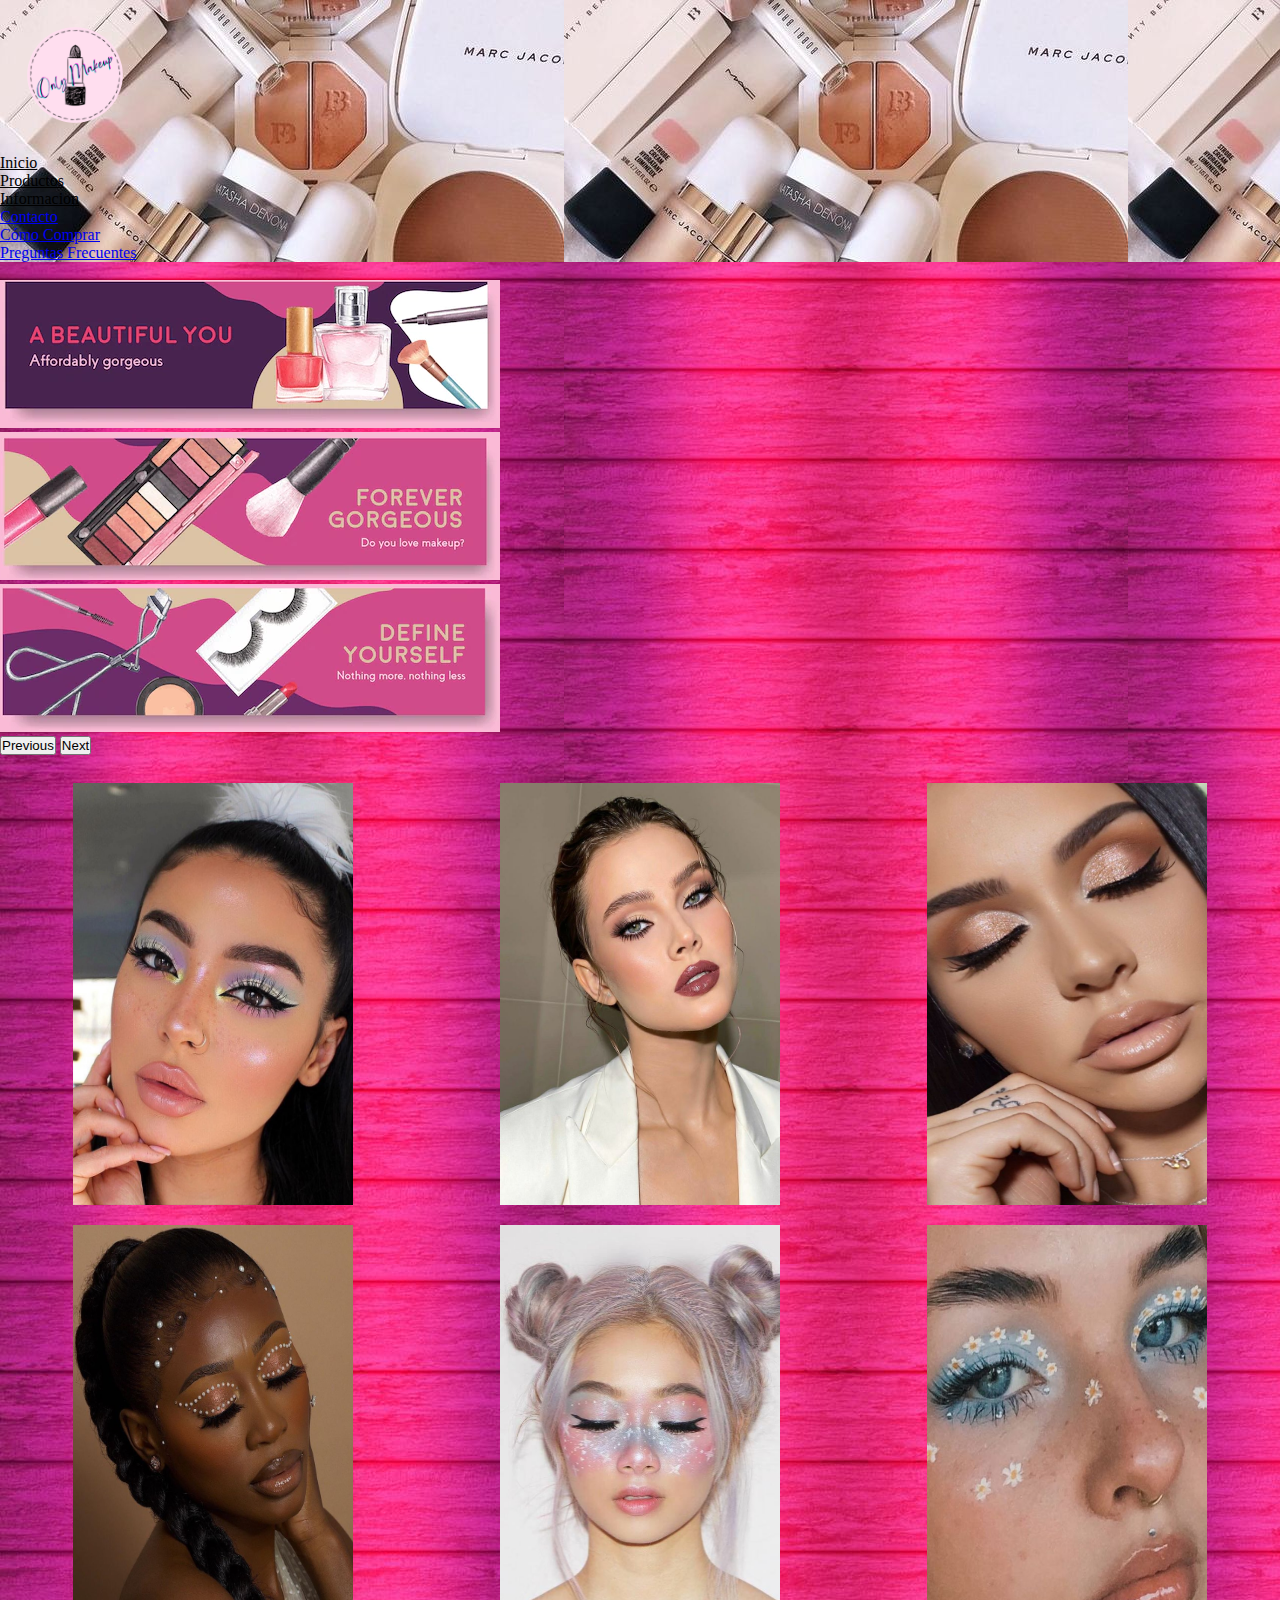
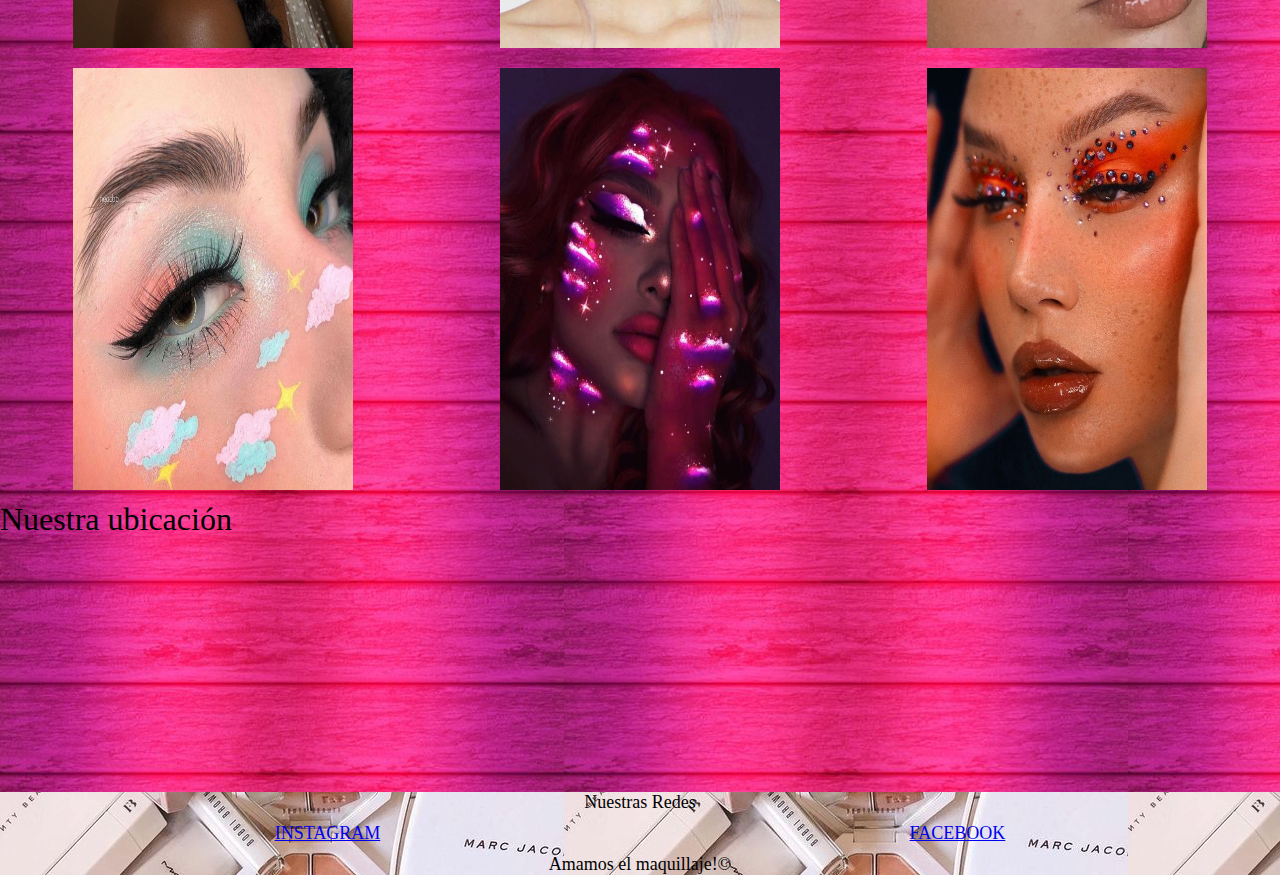
<file: index.html>
<!DOCTYPE html>
<html lang="en">
  <head id="inicio">
    <meta charset="UTF-8" />
    <meta http-equiv="X-UA-Compatible" content="IE=edge" />
    <meta name="viewport" content="width=device-width, initial-scale=1.0" />
    <link rel="shortcut icon" href="./img/icono.png" type="image/x-icon" />
    <!-- bootstrap -->
    <link
      href="https://cdn.jsdelivr.net/npm/bootstrap@5.2.0/dist/css/bootstrap.min.css"
      rel="stylesheet"
      integrity="sha384-gH2yIJqKdNHPEq0n4Mqa/HGKIhSkIHeL5AyhkYV8i59U5AR6csBvApHHNl/vI1Bx"
      crossorigin="anonymous"
    />
    <!-- CSS -->
    <link rel="stylesheet" href="./css/style.css" />
    <link rel="stylesheet" href="https://cdnjs.cloudflare.com/ajax/libs/animate.css/4.1.1/animate.min.css">
    <title>OnlyMakeup-Inicio</title>
  </head>

  <body>
    <header class="header">
      <nav
        class="navbar navbar-expand-lg"
        class="navbar"
        style="background-image: url(./img/fondo.jpg)"
      >
        <div class="container-fluid">
          <a class="navbar-brand" href="./index.html"
            ><img src="./img/icono.png" alt=""
          /></a>
          <button
            class="navbar-toggler"
            type="button"
            data-bs-toggle="collapse"
            data-bs-target="#navbarSupportedContent"
            aria-controls="navbarSupportedContent"
            aria-expanded="false"
            aria-label="Toggle navigation"
          >
            <span class="navbar-toggler-icon"></span>
          </button>
          <div class="collapse navbar-collapse" id="navbarSupportedContent">
            <ul class="navbar-nav me-auto mb-2 mb-lg-0">
              <li class="nav-item">
                <a
                  class="nav-link active"
                  aria-current="page"
                  href="./index.html"
                  >Inicio</a
                >
              </li>
              <li class="nav-item">
                <a class="nav-link" href="./pages/Productos.html">Productos</a>
              </li>
              <li class="nav-item dropdown">
                <a
                  class="nav-link dropdown-toggle"
                  href="#"
                  role="button"
                  data-bs-toggle="dropdown"
                  aria-expanded="false"
                >
                  Informacion
                </a>
                <ul class="dropdown-menu">
                  <li>
                    <a class="dropdown-item" href="./Pages/Contacto.html"
                      >Contacto</a
                    >
                  </li>
                  <li>
                    <a class="dropdown-item" href="./Pages/Como-comprar.html"
                      >Cómo Comprar</a
                    >
                  </li>
                  <li>
                    <a
                      class="dropdown-item"
                      href="./Pages/Preguntas-frecuentes.html"
                      >Preguntas Frecuentes</a
                    >
                  </li>
                </ul>
              </li>
            </ul>
          </div>
        </div>
      </nav>
    </header>

    <main class="main">
      <br />
      <div class="container-fluid">
        <div
          id="carouselExampleControls"
          class="carousel slide"
          data-bs-ride="carousel"
        >
          <div class="carousel-inner">
            <div class="carousel-item active">
              <img
                src="./img/banner2.png"
                class="d-block w-100"
                alt="publicidad"
              />
            </div>
            <div class="carousel-item">
              <img
                src="./img/banner1.png"
                class="d-block w-100"
                alt="publicidad"
              />
            </div>
            <div class="carousel-item">
              <img
                src="./img/banner3.png"
                class="d-block w-100"
                alt="publicidad"
              />
            </div>
          </div>
          <button
            class="carousel-control-prev"
            type="button"
            data-bs-target="#carouselExampleControls"
            data-bs-slide="prev"
          >
            <span class="carousel-control-prev-icon" aria-hidden="true"></span>
            <span class="visually-hidden">Previous</span>
          </button>
          <button
            class="carousel-control-next"
            type="button"
            data-bs-target="#carouselExampleControls"
            data-bs-slide="next"
          >
            <span class="carousel-control-next-icon" aria-hidden="true"></span>
            <span class="visually-hidden">Next</span>
          </button>
        </div>
      </div>

      <br />
      <div>
      <div class="grid-container">
        <img
          class="img1"
          src="./img/24 Pastel Easter Makeup Looks We Love 2022 - Mycozylive_com.jpg"
          alt="Maquillaje ojos arcoiris"
        />
        <img class="img2" src="./img/3.jpg" alt="Maquillaje de noche" />
        <img
          class="img3"
          src="./img/Come realizzare make up glitter portabili_ 5 idee per riprodurli subito!.jpg"
          alt="Maquillaje ojos dorados"
        />
        <img
          class="img4"
          src="./img/@naloamara.jpg"
          alt="Maquillaje de ojos con perlas"
        />
        <img
          class="img5"
          src="./img/img-estrellas.jpg"
          alt="maquillaje con estrellas"
        />
        <img
          class="img6"
          src="./img/img-margaritas.jpg"
          alt="maquillaje con margaritas"
        />
        <img
          class="img7"
          src="./img/img-nubes.jpg"
          alt="maquillaje con nubes"
        />
        <img class="img8" src="./img/imh-fluor.jpg" alt="maquillaje fluor" />
        <img
          class="img9"
          src="./img/img-naranja.jpg"
          alt="Maquillaje tonos naranja"
        />
      </div>
    </div>
      <p>Nuestra ubicación</p>
      <iframe
        src="https://www.google.com/maps/embed?pb=!1m18!1m12!1m3!1d13135.891011092002!2d-58.604115843772895!3d-34.604850499923586!2m3!1f0!2f0!3f0!3m2!1i1024!2i768!4f13.1!3m3!1m2!1s0x95bcb8569727c27d%3A0x8115ba0ecf84e9c3!2sEl%20Palomar!5e0!3m2!1ses!2sar!4v1658361005038!5m2!1ses!2sar"
        style="border: 0"
        allowfullscreen=""
        loading="lazy"
        referrerpolicy="no-referrer-when-downgrade"
        >Nuestra Ubicacion</iframe
      >
    </main>
    <footer class="footer">
      <p>Nuestras Redes</p>
      <section>
        <a class="instagram" href="https://www.instagram.com/" target="_blank"
          >INSTAGRAM</a
        >
        <a class="facebook" href="https://www.facebook.com/" target="_blank"
          >FACEBOOK</a
        >
      </section>
      <p>Amamos el maquillaje!&copy</p>
    </footer>

    <script
      src="https://cdn.jsdelivr.net/npm/bootstrap@5.2.0/dist/js/bootstrap.bundle.min.js"
      integrity="sha384-A3rJD856KowSb7dwlZdYEkO39Gagi7vIsF0jrRAoQmDKKtQBHUuLZ9AsSv4jD4Xa"
      crossorigin="anonymous"
    ></script>
  </body>
</html>
</file>
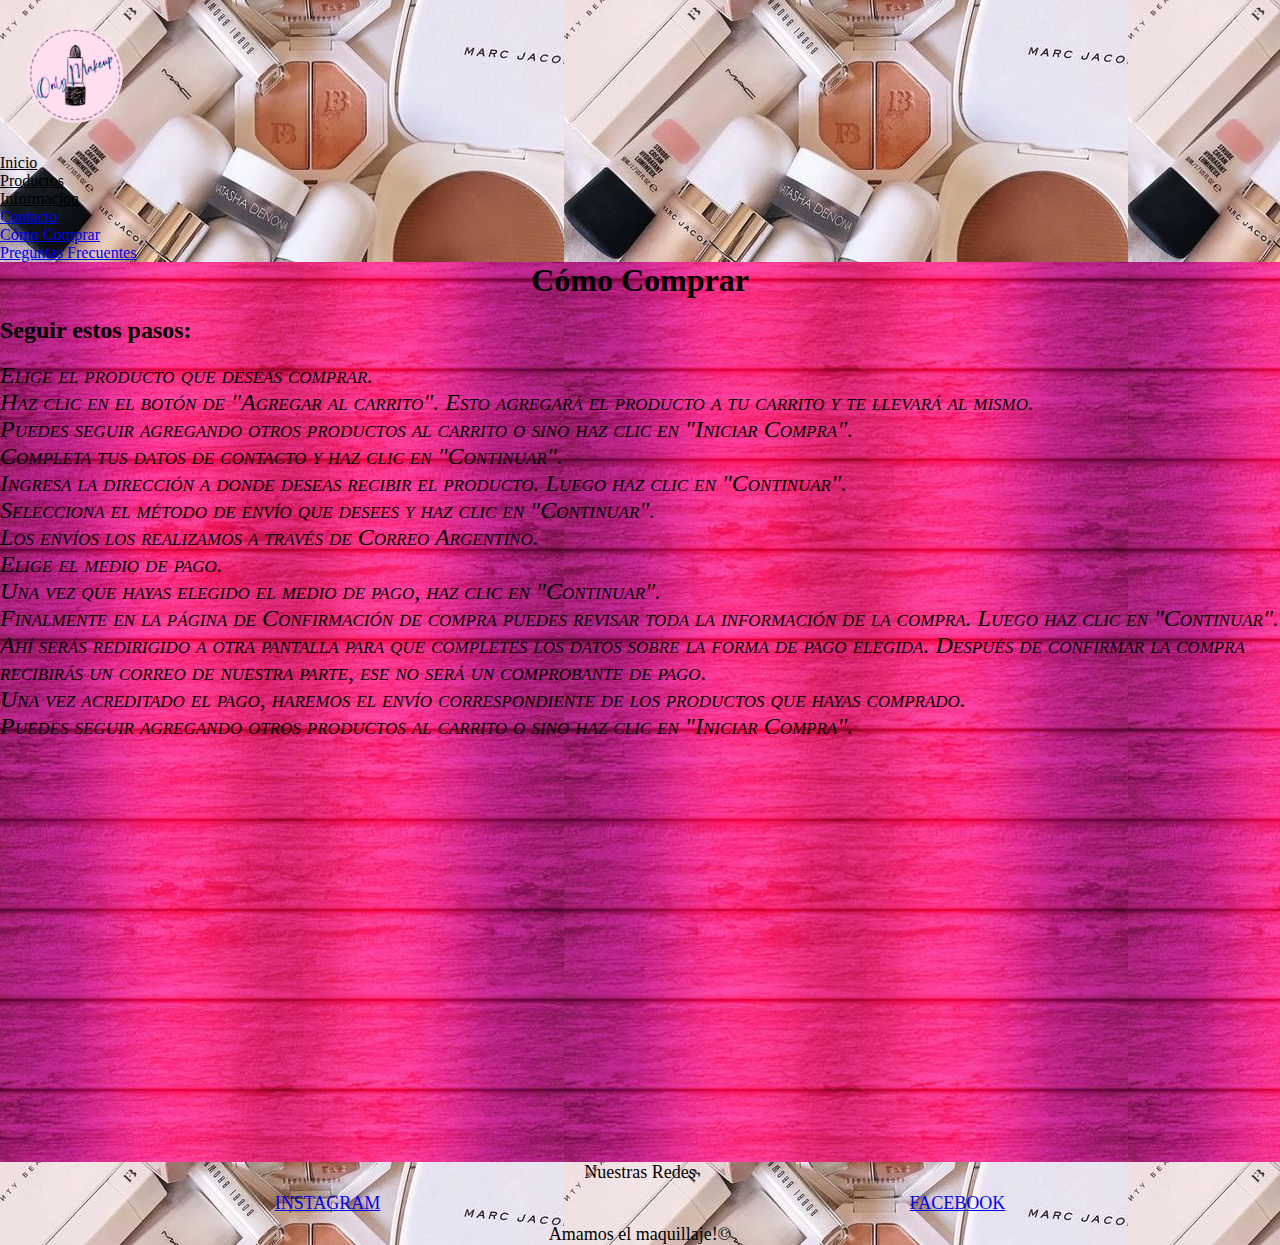
<file: pages/Como-comprar.html>
<!DOCTYPE html>
<html lang="en">
  <head>
    <meta charset="UTF-8" />
    <meta http-equiv="X-UA-Compatible" content="IE=edge" />
    <meta name="viewport" content="width=device-width, initial-scale=1.0" />
    <link rel="shortcut icon" href="../img/icono.png" type="image/x-icon" />
    <!-- bootstrap -->
    <link
      href="https://cdn.jsdelivr.net/npm/bootstrap@5.2.0/dist/css/bootstrap.min.css"
      rel="stylesheet"
      integrity="sha384-gH2yIJqKdNHPEq0n4Mqa/HGKIhSkIHeL5AyhkYV8i59U5AR6csBvApHHNl/vI1Bx"
      crossorigin="anonymous"
    />
    <!-- CSS -->
    <link rel="stylesheet" href="../css/style.css" />
    <title>OnlyMakeup-Productos</title>
  </head>

  <body>
    <header class="header">
      <nav
        class="navbar navbar-expand-lg"
        class="navbar"
        style="background-image: url(../img/fondo.jpg)"
      >
        <div class="container-fluid">
          <a class="navbar-brand" href="../index.html"
            ><img src="../img/icono.png" alt=""
          /></a>
          <button
            class="navbar-toggler"
            type="button"
            data-bs-toggle="collapse"
            data-bs-target="#navbarSupportedContent"
            aria-controls="navbarSupportedContent"
            aria-expanded="false"
            aria-label="Toggle navigation"
          >
            <span class="navbar-toggler-icon"></span>
          </button>
          <div class="collapse navbar-collapse" id="navbarSupportedContent">
            <ul class="navbar-nav me-auto mb-2 mb-lg-0">
              <li class="nav-item">
                <a
                  class="nav-link active"
                  aria-current="page"
                  href="../index.html"
                  >Inicio</a
                >
              </li>
              <li class="nav-item">
                <a class="nav-link" href="./Productos.html">Productos</a>
              </li>
              <li class="nav-item dropdown">
                <a
                  class="nav-link dropdown-toggle"
                  href="#"
                  role="button"
                  data-bs-toggle="dropdown"
                  aria-expanded="false"
                >
                  Informacion
                </a>
                <ul class="dropdown-menu">
                  <li>
                    <a class="dropdown-item" href="./Contacto.html"
                      >Contacto</a
                    >
                  </li>
                  <li>
                    <a class="dropdown-item" href="./Como-comprar.html"
                      >Cómo Comprar</a
                    >
                  </li>
                  <li>
                    <a
                      class="dropdown-item"
                      href="./Preguntas-frecuentes.html"
                      >Preguntas Frecuentes</a
                    >
                  </li>
                </ul>
              </li>
            </ul>
          </div>
        </div>
      </nav>
    </header>
    <main class="main">
      <h1>Cómo Comprar</h1>
      <br>
      <h2>Seguir estos pasos:</h2>
      <br>
    <ol>
      <li>Elige el producto que deseas comprar.</li>
      <li>Haz clic en el botón de "Agregar al carrito". Esto agregará el producto a tu carrito y te llevará al mismo.</li>
      <li>Puedes seguir agregando otros productos al carrito o sino haz clic en "Iniciar Compra".</li>
      <li>Completa tus datos de contacto y haz clic en "Continuar".</li>
      <li>Ingresa la dirección a donde deseas recibir el producto. Luego haz clic en "Continuar".</li>
      <li>Selecciona el método de envío que desees y haz clic en "Continuar".</li>
      <li>Los envíos los realizamos a través de Correo Argentino.</li>
      <li>Elige el medio de pago.</li>
      <li>Una vez que hayas elegido el medio de pago, haz clic en "Continuar".</li>
      <li>Finalmente en la página de Confirmación de compra puedes revisar toda la información de la compra. Luego haz clic en "Continuar".</li>
      <li>Ahí serás redirigido a otra pantalla para que completes los datos sobre la forma de pago elegida. Después de confirmar la compra recibirás un correo de nuestra parte, ese no será un comprobante de pago.</li>
      <li>Una vez acreditado el pago, haremos el envío correspondiente de los productos que hayas comprado.</li>
        Puedes seguir agregando otros productos al carrito o sino haz clic en
        "Iniciar Compra".</li>
    </ol>
  </main>
    <footer class="footer">
      <p class="redes">Nuestras Redes</p>
      <section>
        <a class="instagram" href="https://www.instagram.com/" target="_blank">INSTAGRAM</a>
        <a class="facebook" href="https://www.facebook.com/" target="_blank">FACEBOOK</a>
      </section>
      <p>Amamos el maquillaje!&copy</p>
    </footer>

    <script
      src="https://cdn.jsdelivr.net/npm/bootstrap@5.2.0/dist/js/bootstrap.bundle.min.js"
      integrity="sha384-A3rJD856KowSb7dwlZdYEkO39Gagi7vIsF0jrRAoQmDKKtQBHUuLZ9AsSv4jD4Xa"
      crossorigin="anonymous"
    ></script>
  </body>
</html>
</file>
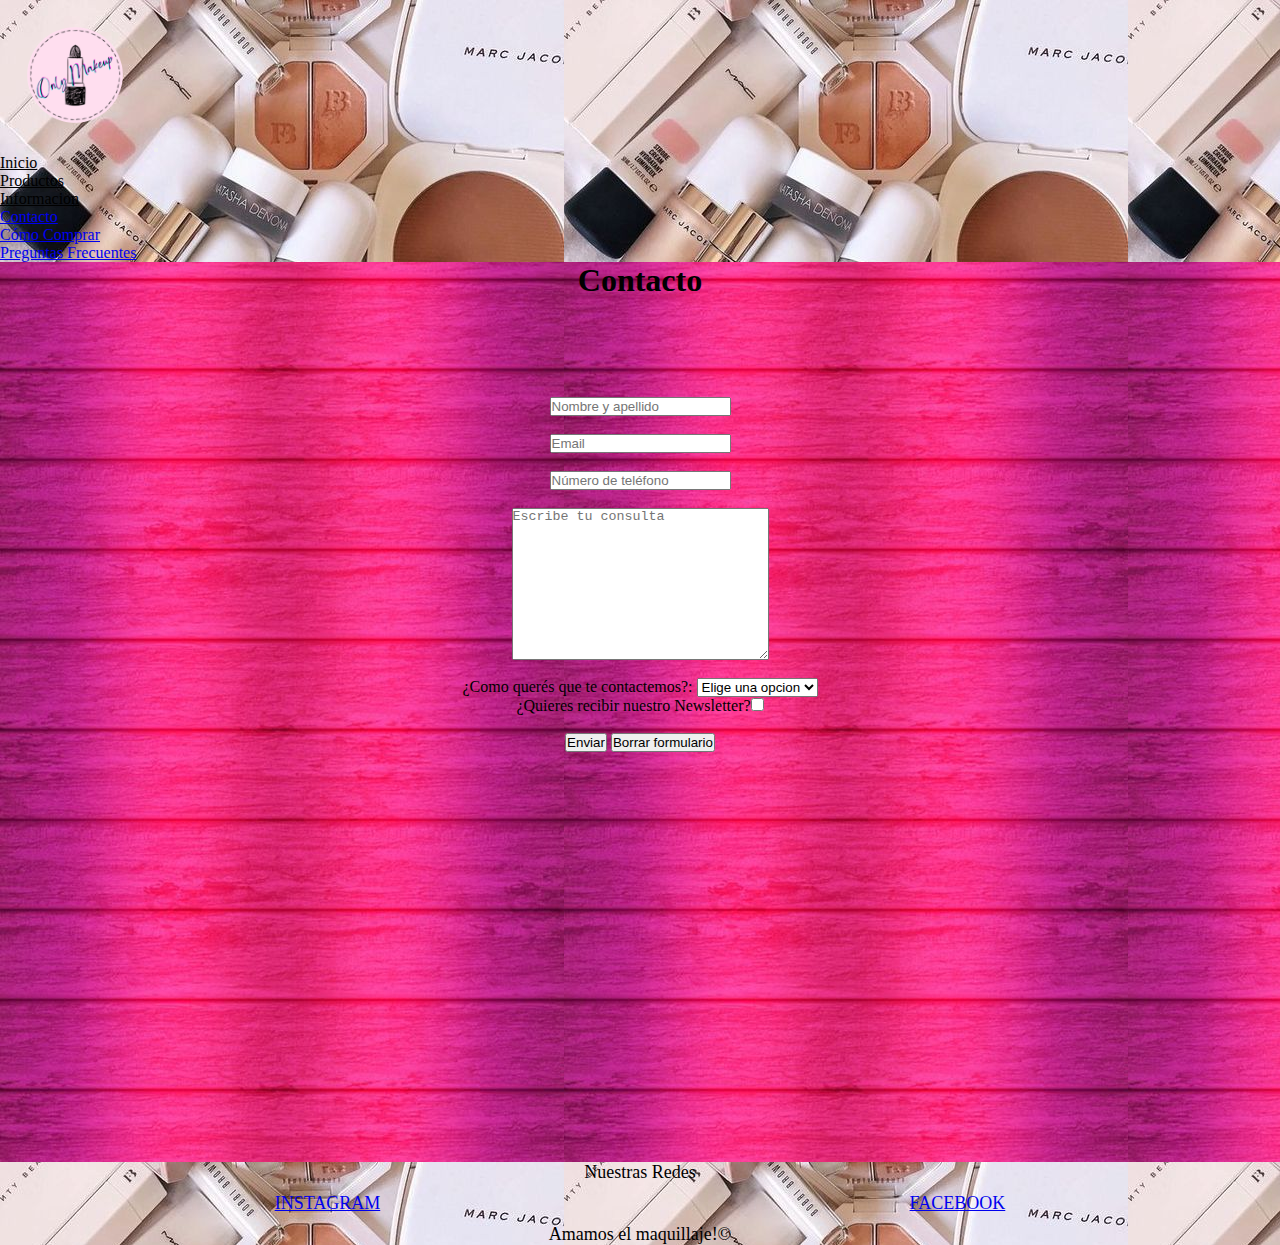
<file: pages/Contacto.html>
<!DOCTYPE html>
<html lang="en">
  <head>
    <meta charset="UTF-8" />
    <meta http-equiv="X-UA-Compatible" content="IE=edge" />
    <meta name="viewport" content="width=device-width, initial-scale=1.0" />
    <link rel="shortcut icon" href="../img/icono.png" type="image/x-icon" />
    <!-- bootstrap -->
    <link
      href="https://cdn.jsdelivr.net/npm/bootstrap@5.2.0/dist/css/bootstrap.min.css"
      rel="stylesheet"
      integrity="sha384-gH2yIJqKdNHPEq0n4Mqa/HGKIhSkIHeL5AyhkYV8i59U5AR6csBvApHHNl/vI1Bx"
      crossorigin="anonymous"
    />
    <!-- CSS -->
    <link rel="stylesheet" href="../css/style.css" />
    <title>OnlyMakeup-Productos</title>
  </head>

  <body>
    <header class="header">
      <nav
        class="navbar navbar-expand-lg"
        class="navbar"
        style="background-image: url(../img/fondo.jpg)"
      >
        <div class="container-fluid">
          <a class="navbar-brand" href="../index.html"
            ><img src="../img/icono.png" alt=""
          /></a>
          <button
            class="navbar-toggler"
            type="button"
            data-bs-toggle="collapse"
            data-bs-target="#navbarSupportedContent"
            aria-controls="navbarSupportedContent"
            aria-expanded="false"
            aria-label="Toggle navigation"
          >
            <span class="navbar-toggler-icon"></span>
          </button>
          <div class="collapse navbar-collapse" id="navbarSupportedContent">
            <ul class="navbar-nav me-auto mb-2 mb-lg-0">
              <li class="nav-item">
                <a
                  class="nav-link active"
                  aria-current="page"
                  href="../index.html"
                  >Inicio</a
                >
              </li>
              <li class="nav-item">
                <a class="nav-link" href="./Productos.html">Productos</a>
              </li>
              <li class="nav-item dropdown">
                <a
                  class="nav-link dropdown-toggle"
                  href="#"
                  role="button"
                  data-bs-toggle="dropdown"
                  aria-expanded="false"
                >
                  Informacion
                </a>
                <ul class="dropdown-menu">
                  <li>
                    <a class="dropdown-item" href="./Contacto.html"
                      >Contacto</a
                    >
                  </li>
                  <li>
                    <a class="dropdown-item" href="./Como-comprar.html"
                      >Cómo Comprar</a
                    >
                  </li>
                  <li>
                    <a
                      class="dropdown-item"
                      href="./Preguntas-frecuentes.html"
                      >Preguntas Frecuentes</a
                    >
                  </li>
                </ul>
              </li>
            </ul>
          </div>
        </div>
      </nav>
    </header>
    <main class="main">
      <h1>Contacto</h1>
      <br />
      <form action="#" method="get">
        <input
          type="text"
          placeholder="Nombre y apellido"
          name="Nombreyapellido"
          required
        />
        <br>
        <input type="email" name="Email" placeholder="Email" required />
       <br>
        <input
          type="tel"
          placeholder="Número de teléfono"
          name="NumeroTelefonico"
          required
        />
     <br>
        <textarea
          name="consulta"
          placeholder="Escribe tu consulta"
          cols="30"
          rows="10"
        ></textarea>
        <br>
        <label
          >¿Como querés que te contactemos?:
          <select name="Elegir">
            <option value="Elige una opcion">Elige una opcion</option>
            <option value="Whatsapp">Whatsapp</option>
            <option value="Email">Email</option>
          </select>
        </label>
        <label>¿Quieres recibir nuestro Newsletter?<input type="checkbox" name="acepta" value="si" /></label>
        <br />
        <div>
        <input type="submit" value="Enviar" />
        <input type="reset" value="Borrar formulario" />
      </div>
      </form>
    </main>
    <footer class="footer">
      <p>Nuestras Redes</p>
      <section>
        <a class="instagram" href="https://www.instagram.com/" target="_blank"
          >INSTAGRAM</a
        >
        <a class="facebook" href="https://www.facebook.com/" target="_blank"
          >FACEBOOK</a
        >
      </section>
      <p>Amamos el maquillaje!&copy</p>
    </footer>
    
    <script
      src="https://cdn.jsdelivr.net/npm/bootstrap@5.2.0/dist/js/bootstrap.bundle.min.js"
      integrity="sha384-A3rJD856KowSb7dwlZdYEkO39Gagi7vIsF0jrRAoQmDKKtQBHUuLZ9AsSv4jD4Xa"
      crossorigin="anonymous"
    ></script>
  </body>
</html>
</file>
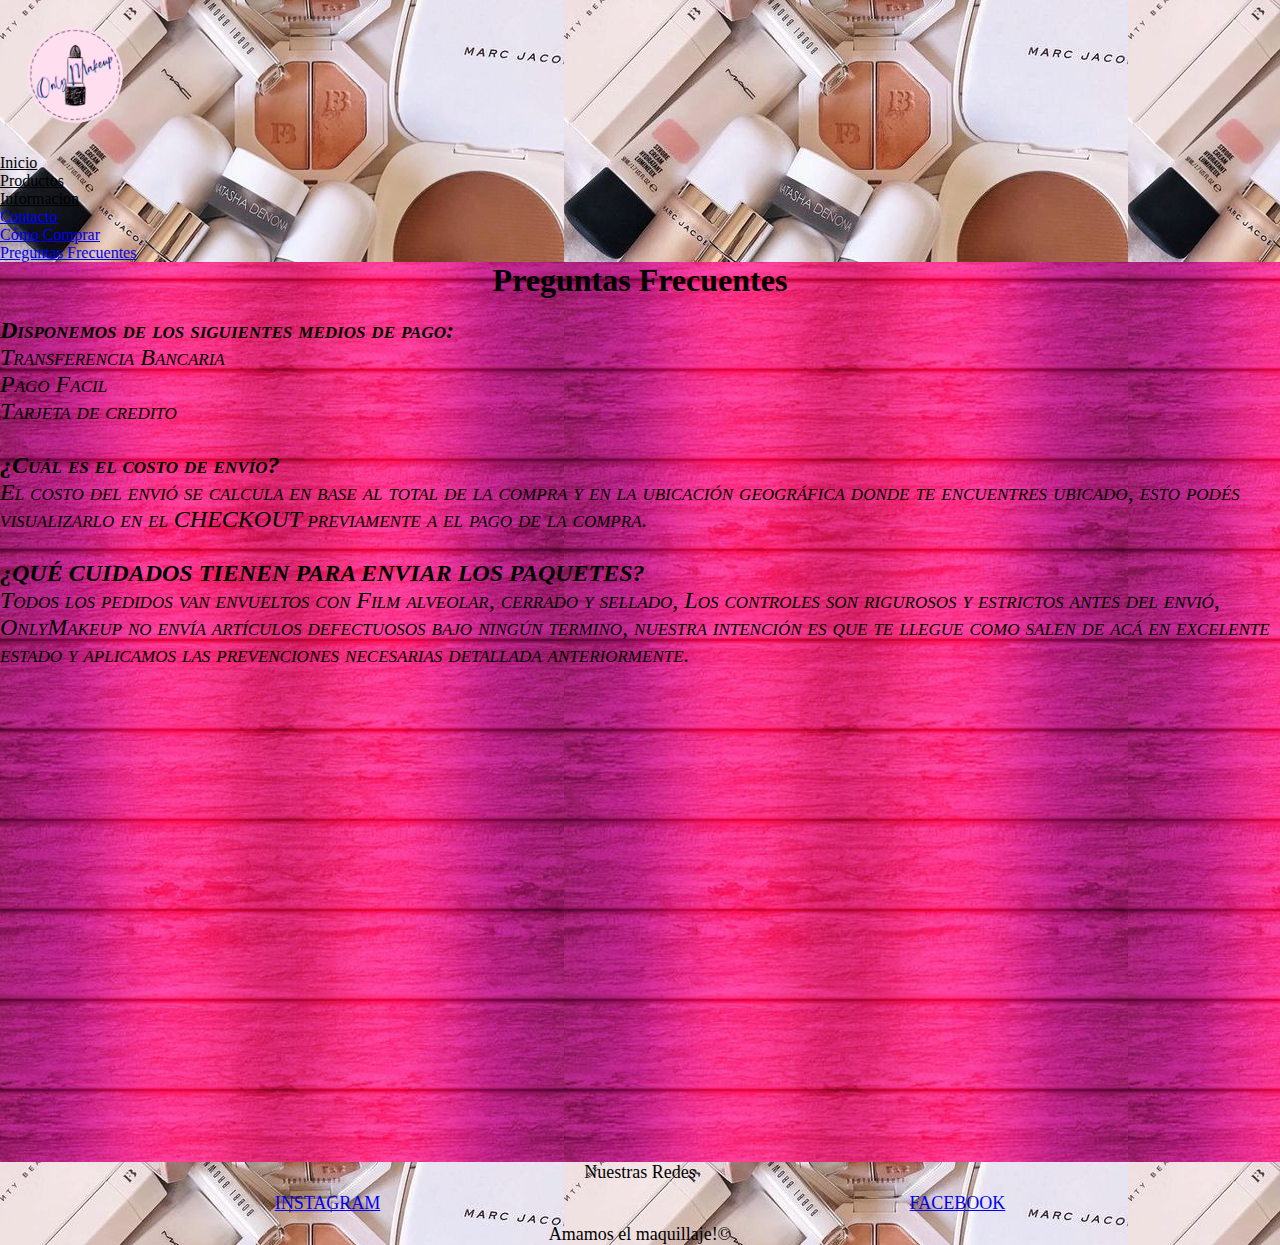
<file: pages/Preguntas-frecuentes.html>
<!DOCTYPE html>
<html lang="en">
  <head>
    <meta charset="UTF-8" />
    <meta http-equiv="X-UA-Compatible" content="IE=edge" />
    <meta name="viewport" content="width=device-width, initial-scale=1.0" />
    <link rel="shortcut icon" href="../img/icono.png" type="image/x-icon" />
    <!-- bootstrap -->
    <link
      href="https://cdn.jsdelivr.net/npm/bootstrap@5.2.0/dist/css/bootstrap.min.css"
      rel="stylesheet"
      integrity="sha384-gH2yIJqKdNHPEq0n4Mqa/HGKIhSkIHeL5AyhkYV8i59U5AR6csBvApHHNl/vI1Bx"
      crossorigin="anonymous"
    />
    <!-- CSS -->
    <link rel="stylesheet" href="../css/style.css" />
    <title>OnlyMakeup-Productos</title>
  </head>

  <body>
    <header class="header">
      <nav
        class="navbar navbar-expand-lg"
        class="navbar"
        style="background-image: url(../img/fondo.jpg)"
      >
        <div class="container-fluid">
          <a class="navbar-brand" href="../index.html"
            ><img src="../img/icono.png" alt=""
          /></a>
          <button
            class="navbar-toggler"
            type="button"
            data-bs-toggle="collapse"
            data-bs-target="#navbarSupportedContent"
            aria-controls="navbarSupportedContent"
            aria-expanded="false"
            aria-label="Toggle navigation"
          >
            <span class="navbar-toggler-icon"></span>
          </button>
          <div class="collapse navbar-collapse" id="navbarSupportedContent">
            <ul class="navbar-nav me-auto mb-2 mb-lg-0">
              <li class="nav-item">
                <a
                  class="nav-link active"
                  aria-current="page"
                  href="../index.html"
                  >Inicio</a
                >
              </li>
              <li class="nav-item">
                <a class="nav-link" href="./Productos.html">Productos</a>
              </li>
              <li class="nav-item dropdown">
                <a
                  class="nav-link dropdown-toggle"
                  href="#"
                  role="button"
                  data-bs-toggle="dropdown"
                  aria-expanded="false"
                >
                  Informacion
                </a>
                <ul class="dropdown-menu">
                  <li>
                    <a class="dropdown-item" href="./Contacto.html"
                      >Contacto</a
                    >
                  </li>
                  <li>
                    <a class="dropdown-item" href="./Como-comprar.html"
                      >Cómo Comprar</a
                    >
                  </li>
                  <li>
                    <a
                      class="dropdown-item"
                      href="./Preguntas-frecuentes.html"
                      >Preguntas Frecuentes</a
                    >
                  </li>
                </ul>
              </li>
            </ul>
          </div>
        </div>
      </nav>
    </header>
    <main class="main">
      <h1>Preguntas Frecuentes</h1>
      <br>
      <ul class="faq">
        <li>
          <strong>Disponemos de los siguientes medios de pago:</strong>
          <ul>
            <li>Transferencia Bancaria</li>
            <li>Pago Facil</li>
            <li>Tarjeta de credito</li>
          </ul>
        </li>
        <li>
          <br>
          <strong>¿Cuál es el costo de envío?</strong>
          <ul>
            <li>
              El costo del envió se calcula en base al total de la compra y en
              la ubicación geográfica donde te encuentres ubicado, esto podés
              visualizarlo en el CHECKOUT previamente a el pago de la compra.
            </li>
          </ul>
        </li>
        <li>
          <br>
          <strong>¿QUÉ CUIDADOS TIENEN PARA ENVIAR LOS PAQUETES?</strong>
          <ul>
            <li>
              Todos los pedidos van envueltos con Film alveolar, cerrado y
              sellado, Los controles son rigurosos y estrictos antes del envió,
              OnlyMakeup no envía artículos defectuosos bajo ningún termino,
              nuestra intención es que te llegue como salen de acá en excelente
              estado y aplicamos las prevenciones necesarias detallada
              anteriormente.
            </li>
          </ul>
        </li>
      </ul>
    </main>
    <footer class="footer">
      <p>Nuestras Redes</p>
      <section>
      <a href="https://www.instagram.com/" target="_blank"
        >INSTAGRAM</a>
      <a href="https://www.facebook.com/" target="_blank">
      FACEBOOK</a>
    </section>
      <p>Amamos el maquillaje!&copy</p>
    </footer>

    <script
      src="https://cdn.jsdelivr.net/npm/bootstrap@5.2.0/dist/js/bootstrap.bundle.min.js"
      integrity="sha384-A3rJD856KowSb7dwlZdYEkO39Gagi7vIsF0jrRAoQmDKKtQBHUuLZ9AsSv4jD4Xa"
      crossorigin="anonymous"
    ></script>
  </body>
</html>
</file>
<file: css/style.css>
/* Mobile-Last */

* {
  margin: 0%;
  padding: 0%;
  box-sizing: border-box;
}

.header img {
  width: 150px;
}

.nav-link{
  color: black;
  font-weight: 500;
}


.main,
.mainProductos {
  min-height: 100vh;
  background-image: url(../img/fondo-main.jpg);
}

.main iframe {
  padding: 10px;
}

.grid-container {
  display: grid;
  grid-template-columns: repeat(3, 33.33%);
  grid-template-rows: repeat(3, 33.33%);
  grid-template-areas:
    "img1 img2 img3"
    "img4 img5 img6"
    "img7 img8 img9";
}

.grid-container img {
  padding: 10px;
  width: 200px;
}

.img1 {
  grid-area: img1;
}
.img2 {
  grid-area: img2;
}
.img3 {
  grid-area: img3;
}
.img4 {
  grid-area: img4;
}
.img5 {
  grid-area: img5;
}
.img6 {
  grid-area: img6;
}
.img7 {
  grid-area: img7;
}
.img8 {
  grid-area: img8;
}
.img9 {
  grid-area: img9;
}

.footer {
  background-image: url(../img/fondo.jpg);
}

.footer p {
  display: flex;
  margin: 0 auto;
  justify-content: center;
}

.footer section {
  display: flex;
  margin: 0 auto;
  padding: 10px;
  justify-content: space-around;
}

/* Productos */

.grid-container-productos {
  display: grid;
  grid-template-columns: repeat(3, 33.33%);
  grid-template-areas:
    "aside paletaJaclyn paletaDior"
    "aside paletaNude glossRuby"
    "aside brochas paletaBrillos";
  justify-items: stretch;
  align-items: stretch;
  animation: backInRight;
}

.aside {
  grid-area: aside;
  font-size: x-large;
}

.mainProductos img {
  padding: 10px;
}

.paletaJaclyn {
  grid-area: paletaJaclyn;
}
.paletaDior {
  grid-area: paletaDior;
}
.paletaNude {
  grid-area: paletaNude;
}
.glossRuby {
  grid-area: glossRuby;
}
.brochas {
  grid-area: brochas;
}
.paletaBrillos {
  grid-area: paletaBrillos;
}

/* Cómo Comprar */

.main ol {
  font-size: x-large;
  font-style: oblique;
  font-variant: small-caps;
}

/* Contacto */

.main h1 {
  display: flex;
  justify-content: center;
}
.main form {
  display: flex;
  display: flex;
  justify-items: center;
  flex-direction: column;
  align-items: center;
}

/* FAQ */

.faq {
  font-size: x-large;
  font-style: oblique;
  font-variant: small-caps;
}


/* 4K */

@media (max-width: 2561px) {

  .grid-container {
    display: grid;
    grid-template-columns: repeat(3, 33.33%);
    grid-template-rows: repeat(3, 33.33%);
    grid-template-areas:
      "img1 img2 img3"
      "img4 img5 img6"
      "img7 img8 img9";
    align-items: stretch;
    justify-items: center;
  }
  .grid-container img {
    width: 400px;
  }

  .main p {
    font-size: xx-large;
  }
  .main iframe {
    width: 500px;
    height: 250px;
  }

  .main form {
    padding: 80px;
  }
  .faq {
    font-size: x-large;
    font-style: oblique;
    font-variant: small-caps;
  }
  .footer {
    font-size: large;
  }
}

/* LAPTOP */

@media (max-width: 1500px) {

  .grid-container {
    display: grid;
    grid-template-columns: repeat(3, 33.33%);
    grid-template-rows: repeat(3, 33.33%);
    grid-template-areas:
      "img1 img2 img3"
      "img4 img5 img6"
      "img7 img8 img9";
    align-items: stretch;
  }
  .grid-container img {
    width: 300px;
  }

  .main form {
    padding: 80px;
  }

}

@media (max-width: 992px) {
  .nav-link {
    color: white;
    font-weight: 500;
  }
}

/* TABLET */

@media (max-width: 769px) {

  .grid-container {
    display: grid;
    grid-template-columns: repeat(3, 33.33%);
    grid-template-rows: repeat(3, 33.33%);
    grid-template-areas:
      "img1 img2 img3"
      "img4 img5 img6"
      "img7 img8 img9";
    align-items: stretch;
  }
  .grid-container img {
    width: 200px;
  }
  .aside {
    font-size: medium;
  }

  .main p {
    font-size: large;
  }
 
}

/* MOBILE L */

@media (max-width: 550px) {
  .grid-container {
    grid-template-columns: repeat(2, 50%);
    grid-template-rows: repeat(5, 20%);
    grid-template-areas:
      "img1 img2"
      "img3 img4"
      "img5 img6"
      "img7 img8"
      "img9 img9";
    align-items: stretch;
  }
  .aside {
    font-size: small;
  }
  .main iframe {
    width: 300px;
    height: 150px;
  }
  .main p {
    font-size: large;
  }
}

/* MOBILE M */
@media (max-width: 376px) {

  .grid-container img {
    width: 150px;
  }
  .grid-container {
    grid-template-columns: repeat(2, 50%);
    grid-template-rows: repeat(5, 20%);
    grid-template-areas:
      "img1 img2"
      "img3 img4"
      "img5 img6"
      "img7 img8"
      "img9 img9";
    align-items: stretch;
  }
  .main form {
    align-items: flex-start;
  }

  .aside {
    font-size: small;
  }
}
</file>
